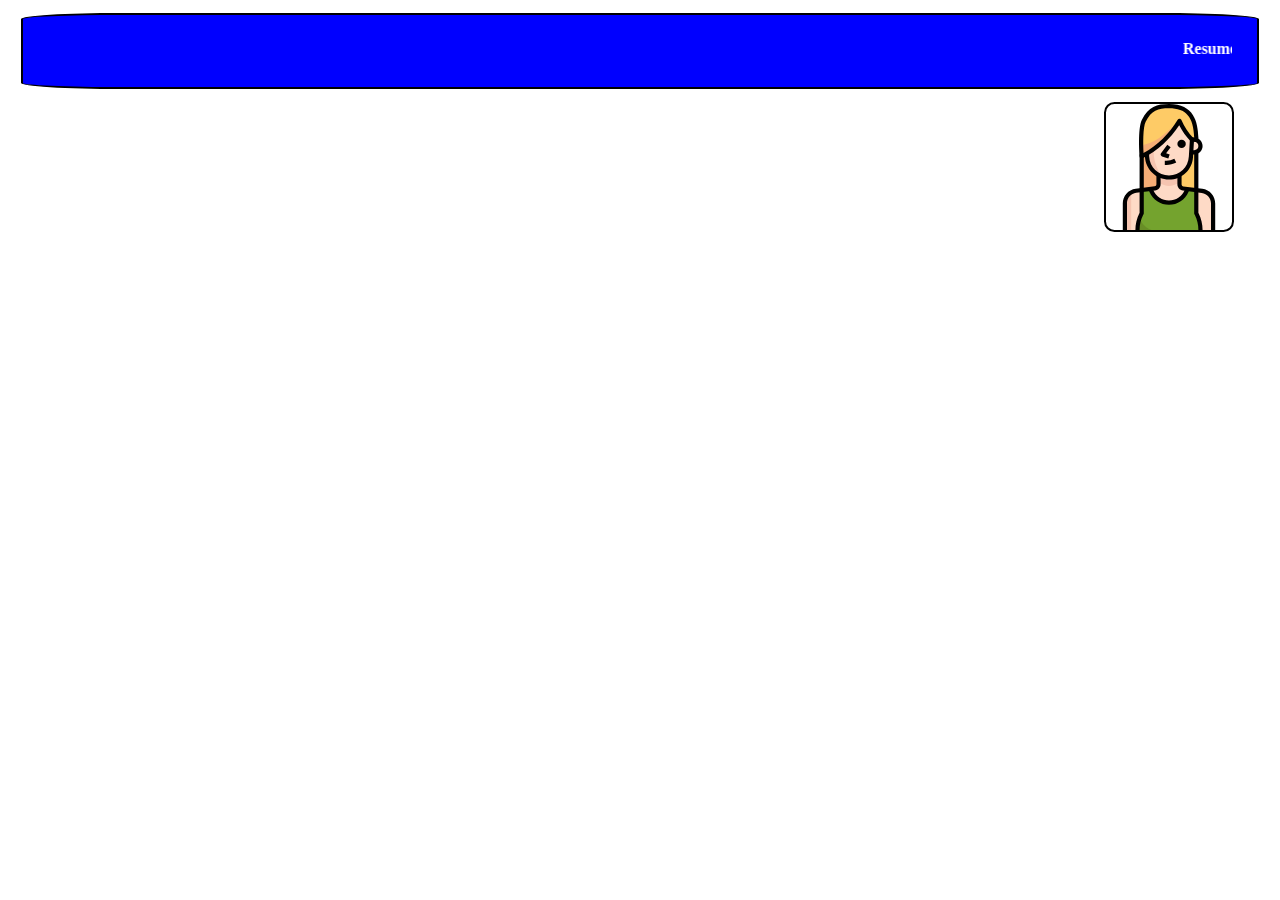
<file: index.html>
<!DOCTYPE html>
<html lang="en" dir="ltr">
  <head>
    <link rel="stylesheet" href="css/index.css">

    <link rel="apple-touch-icon" sizes="57x57" href="./icons/apple-icon-57x57.png">
<link rel="apple-touch-icon" sizes="60x60" href="./icons/apple-icon-60x60.png">
<link rel="apple-touch-icon" sizes="72x72" href="./icons/apple-icon-72x72.png">
<link rel="apple-touch-icon" sizes="76x76" href="./icons/apple-icon-76x76.png">
<link rel="apple-touch-icon" sizes="114x114" href="./icons/apple-icon-114x114.png">
<link rel="apple-touch-icon" sizes="120x120" href="./icons/apple-icon-120x120.png">
<link rel="apple-touch-icon" sizes="144x144" href="./icons/apple-icon-144x144.png">
<link rel="apple-touch-icon" sizes="152x152" href="./icons/apple-icon-152x152.png">
<link rel="apple-touch-icon" sizes="180x180" href="./icons/apple-icon-180x180.png">
<link rel="icon" type="image/png" sizes="192x192"  href="./icons/android-icon-192x192.png">
<link rel="icon" type="image/png" sizes="32x32" href="./icons/favicon-32x32.png">
<link rel="icon" type="image/png" sizes="96x96" href="./icons/favicon-96x96.png">
<link rel="icon" type="image/png" sizes="16x16" href="./icons/favicon-16x16.png">
<link rel="manifest" href="./icons/manifest.json">
<meta name="msapplication-TileColor" content="#ffffff">
<meta name="msapplication-TileImage" content="/ms-icon-144x144.png">
<meta name="theme-color" content="#ffffff">
    <meta charset="utf-8">
    <title></title>
  </head>
  <body>
    <header>
      <marquee>Resume Builder</marquee>
    </header>
    <a href="form.html"><img src="image folder/woman.svg" alt="add profile"></a>
    <div class="parent">
    </div>
    <script type="text/javascript" src="js/get.js">
    </script>

    <script type="text/javascript">
    if('serviceWorker' in navigator)
    {
      navigator.serviceWorker.register("serviceworker.js").then(function (register){
        console.log("service worker registered.");}).catch(function (error){console.log("service worker is not registered");
      });
    }
    </script>
  </body>
</html>
</file>
<file: css/index.css>
header{
  background:blue;
  color:white;
  text-align: center;
  margin:1%;
  padding:2%;
  font size:100px;
  font-weight: 600;
  border:2px solid black;
    border-radius: 8%;
  box-shadow: 4% 4% black;
}
a img{
  display: block;
  margin: 0 3% 0 auto;
  border-radius: 8%;
  border: 2px solid black;
  width:10%;
  height: 20%;
}
.child img{
  background-color:#6600ff;
  width:200px;
  height:200px;
}
.child{
  margin: 2%;
  background-color:#99ccff;
  padding:2%;
  width:40%;
  text-align: center;
  border:4px solid black;
  border-radius: 5%;
  box-shadow: 5%;
  box-shadow color: black;
}
.parent{
  display:flex;
  padding: 3%;
  margin:3%;
}
image{
  height:250;
  width:250;
}
.main{
  display:flex;
  margin:2%;
  padding:1%;
}
.right{
  margin: 2%;
  background-color:#99ccff;
  padding:2%;
  text-align: center;
  border:4px solid black;
  border-radius: 5%;
  box-shadow: 5%;
  box-shadow color: black;
}
.left{
  margin: 2%;
  background-color:#99ccff;
  padding:2%;
  width:40%;
  text-align: center;
  border:4px solid black;
  border-radius: 5%;
  box-shadow: 5%;
  box-shadow color: black;
}
</file>
